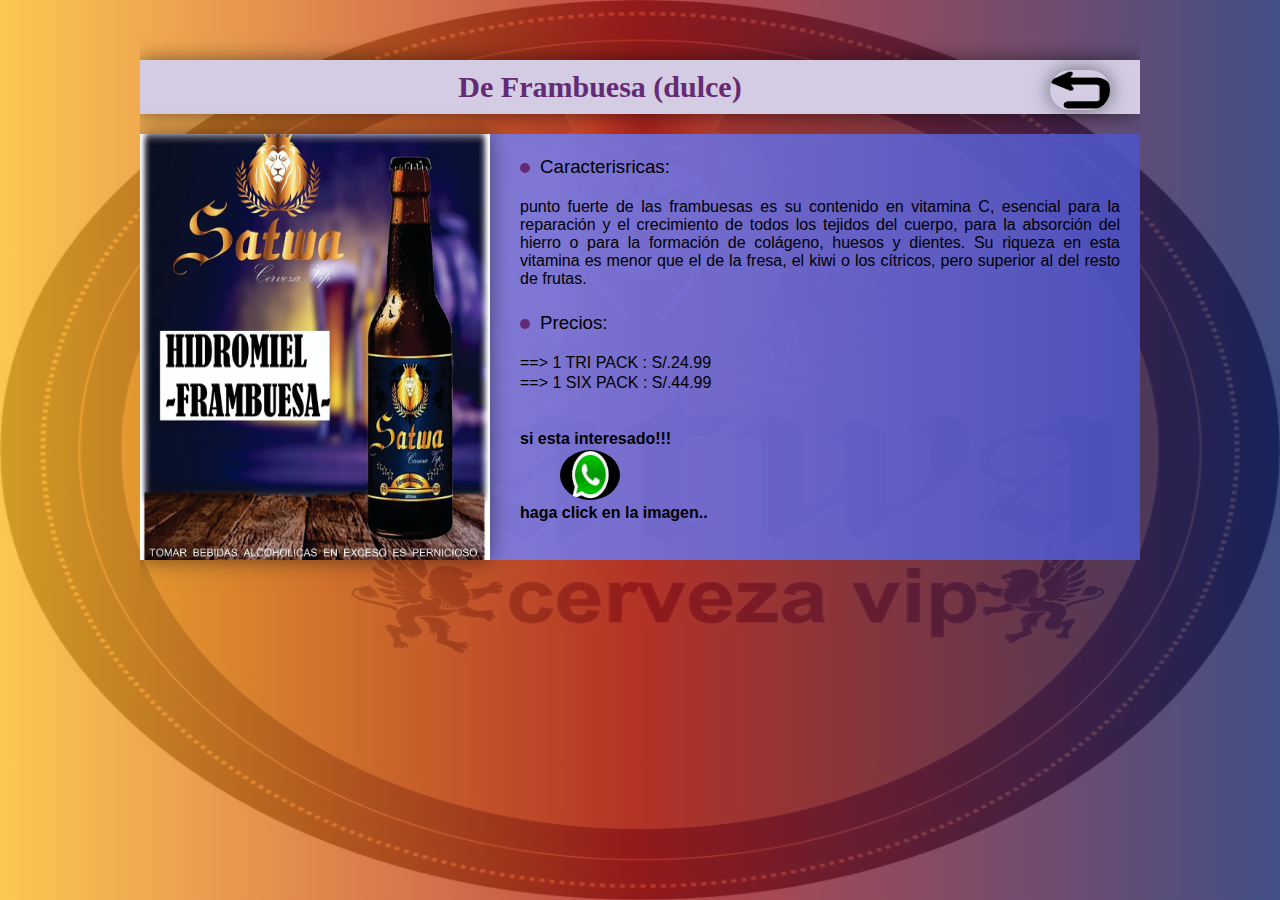
<file: Frambuesa.html>
<!DOCTYPE html>
<html lang="en">
<head>
    <meta charset="UTF-8">
    <link rel="shortcut icon" href="img/logo.jpg" type="image/x-icon">
    <meta name="viewport" content="width=device-width, initial-scale=1.0">
    <title>Satwa</title>
    <link rel="stylesheet" href="estilo3.css" >
</head>
<body>


    <main>



        <div class="products">
            
            <div class="contenedor">
                <h2 id="titulo-prod">De Frambuesa (dulce) <a href="inicio.html#titulo1"><img src="img/voler1.jpg" class="volver-efecto"  style="float:right"></a> </h2>
                
                <div class="contenedor-products">
                    
                    <img src="img/hidromiel-frambruesa.jpg" alt="" class="imagen-products">

                   <div class="contenido-texto-products" >
                       
                        
                       <h3><br><p><span></span>Caracterisricas:</p></h3>
                        <br><p> punto fuerte de las frambuesas es su contenido en vitamina C, esencial para la reparación y 
                            el crecimiento de todos los tejidos del cuerpo, para la absorción del hierro o para la 
                            formación de colágeno, huesos y dientes. Su riqueza en esta vitamina es 
                            menor que el de la fresa, el kiwi o los cítricos, pero superior al del resto de frutas.</p>

                        <h3> <br><p><span></span>Precios:</p>  </h3>
                        
                        <br><p> ==> 1 TRI PACK : S/.24.99</p>
                        <p> ==> 1 SIX PACK : S/.44.99</p>
                        
                        <br><br><p><strong>si esta interesado!!!</strong></p>
                        <a href="https://api.whatsapp.com/send?phone=51921071077&text=Hola,%20dejo%20mis%20datos%20para%20contactarnos.&fbclid=IwAR0RvIw8MLDmMc5PA6uKLpJwenTdxPBz" target="_blank"><img src="img/wtsp.jpg" alt=""></a>
                        <p><strong>haga click en la imagen..</strong>  </p>
                        <br><br>
                        </div>
 
                </div>
            </div>
        </div>




    </main>
    
</body>
</html>
</file>
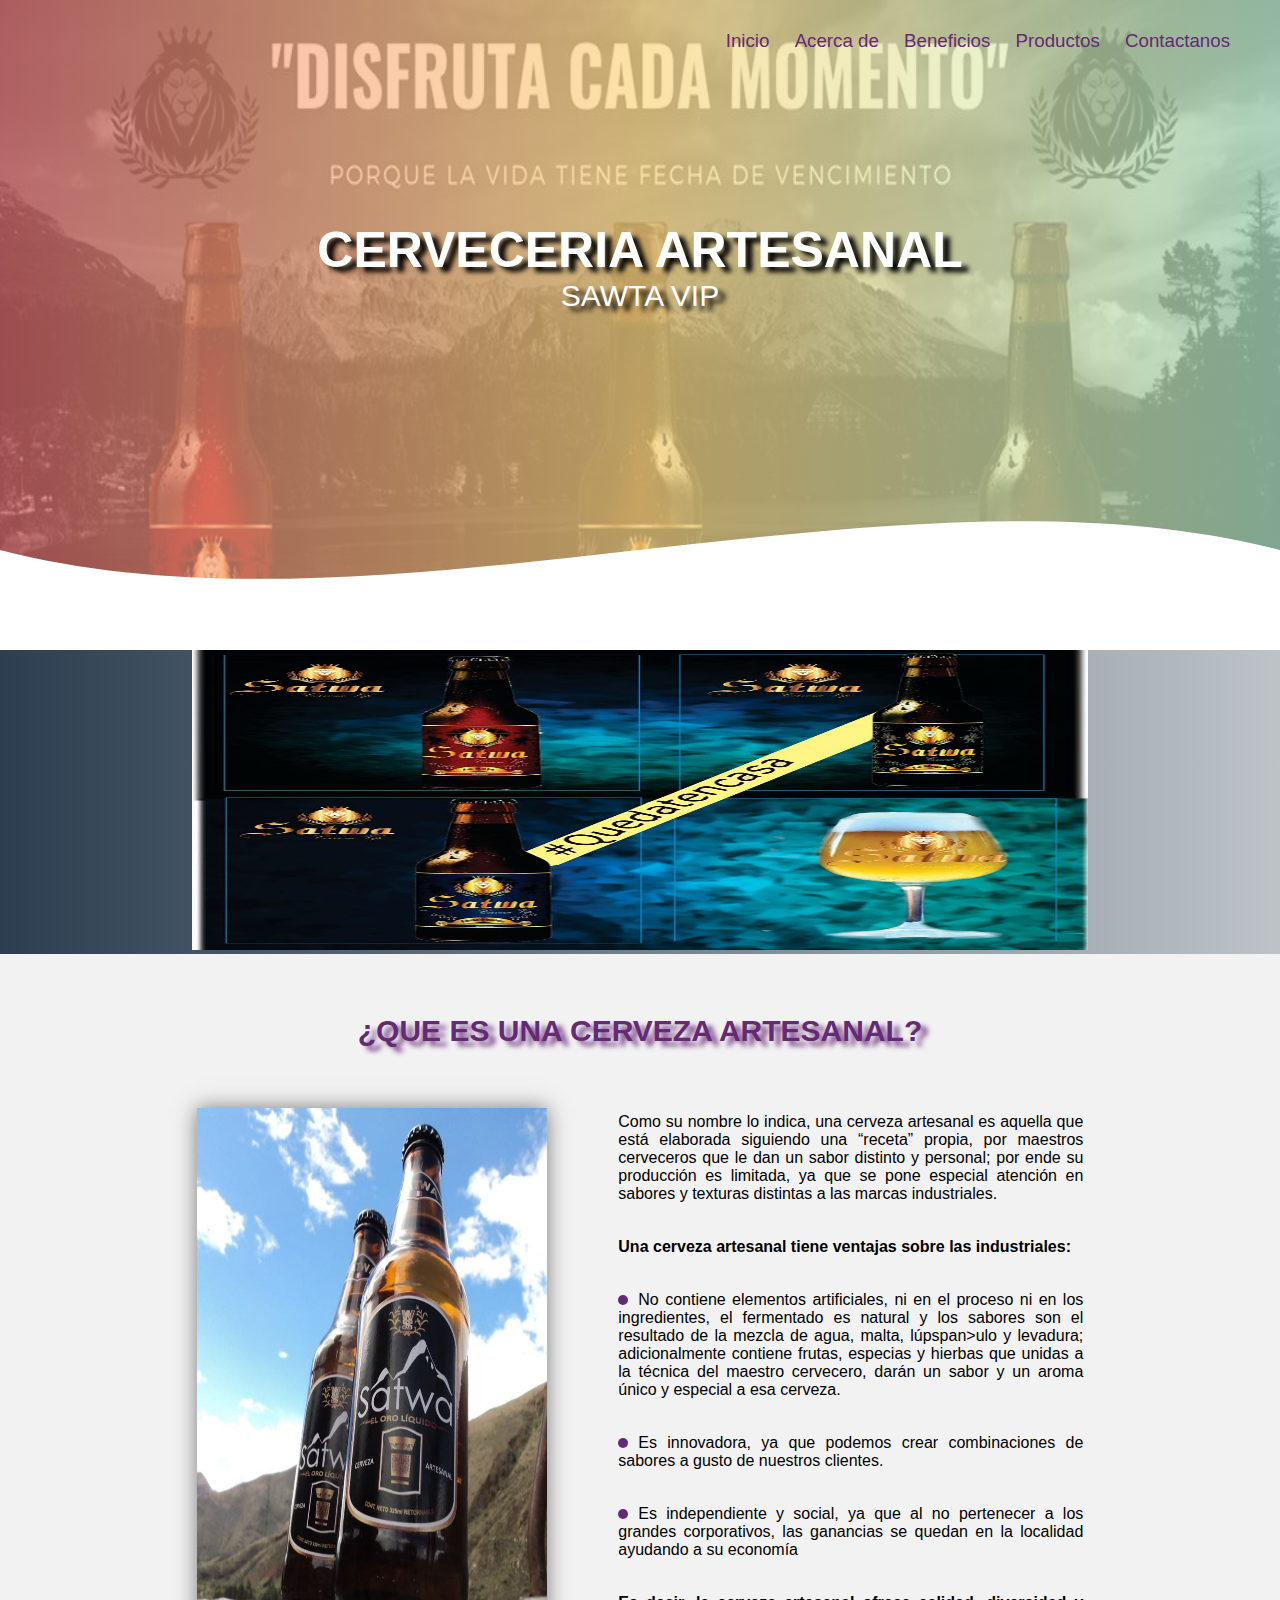
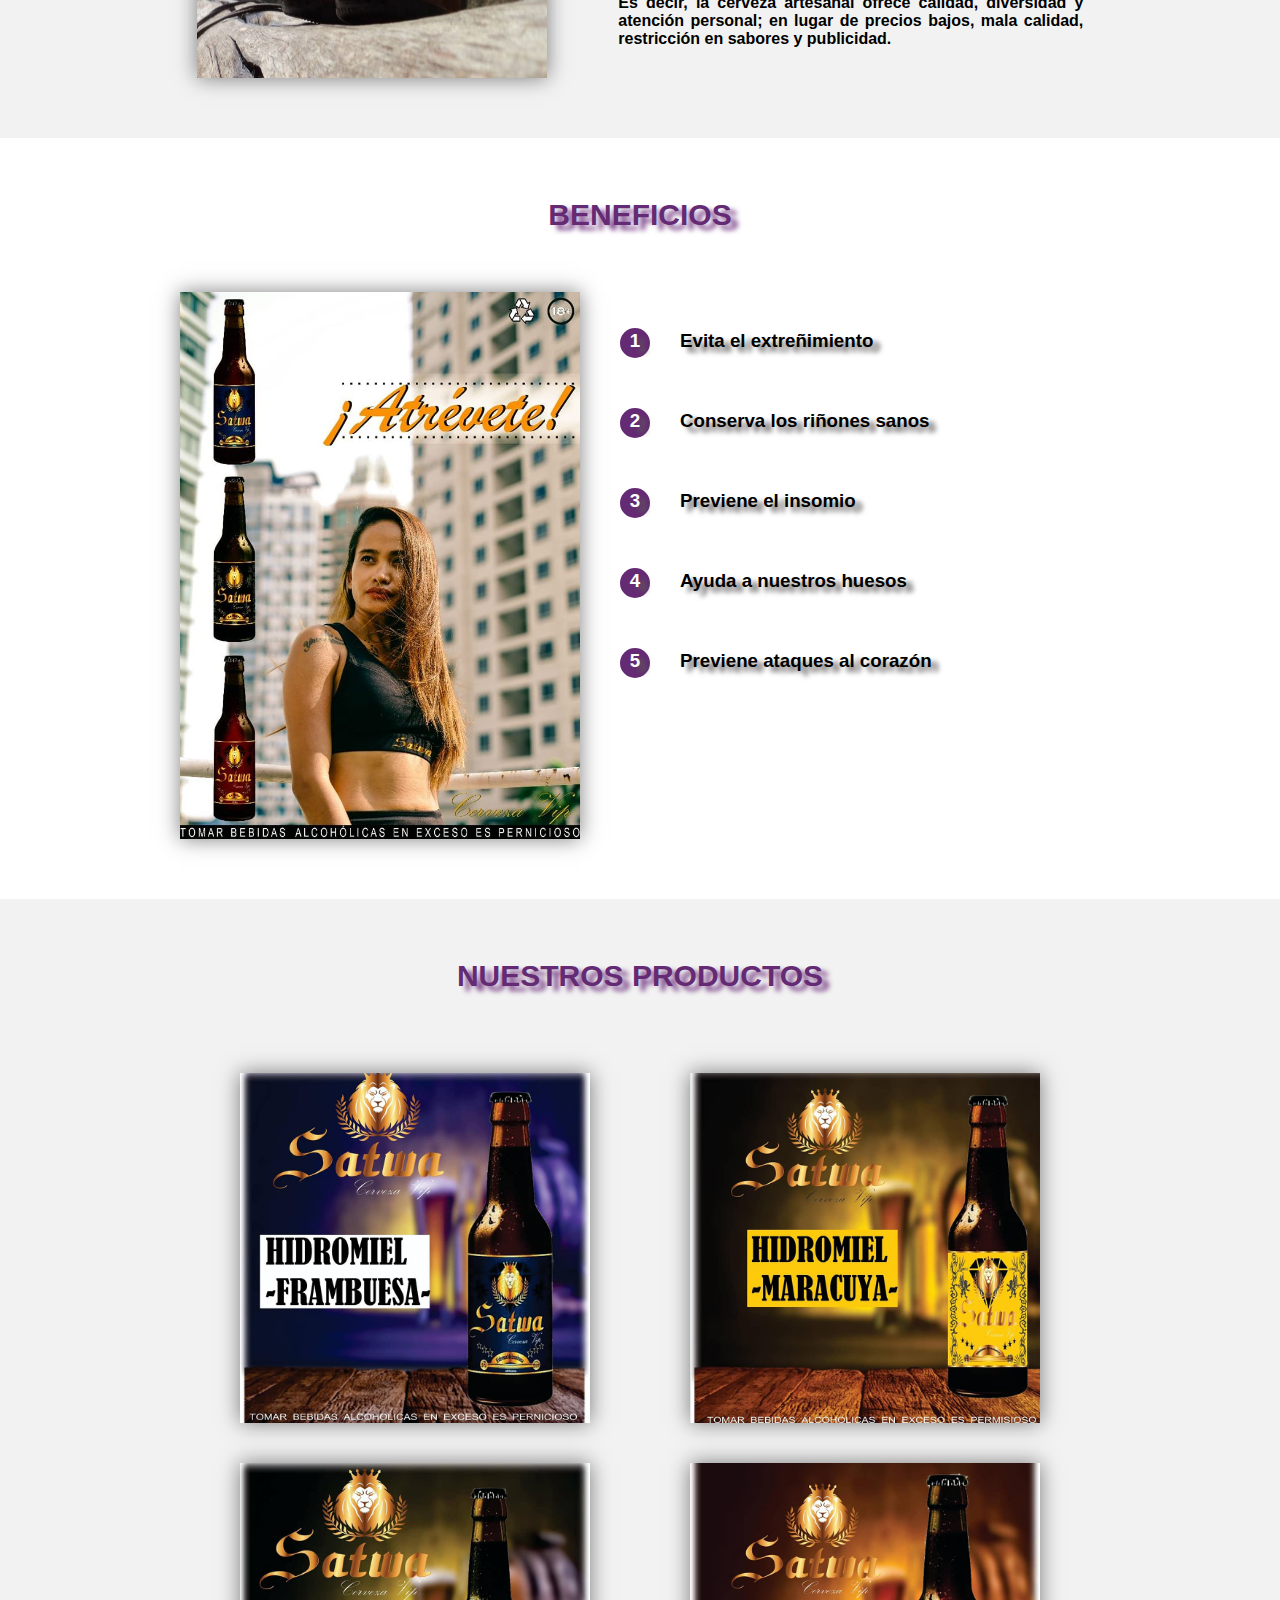
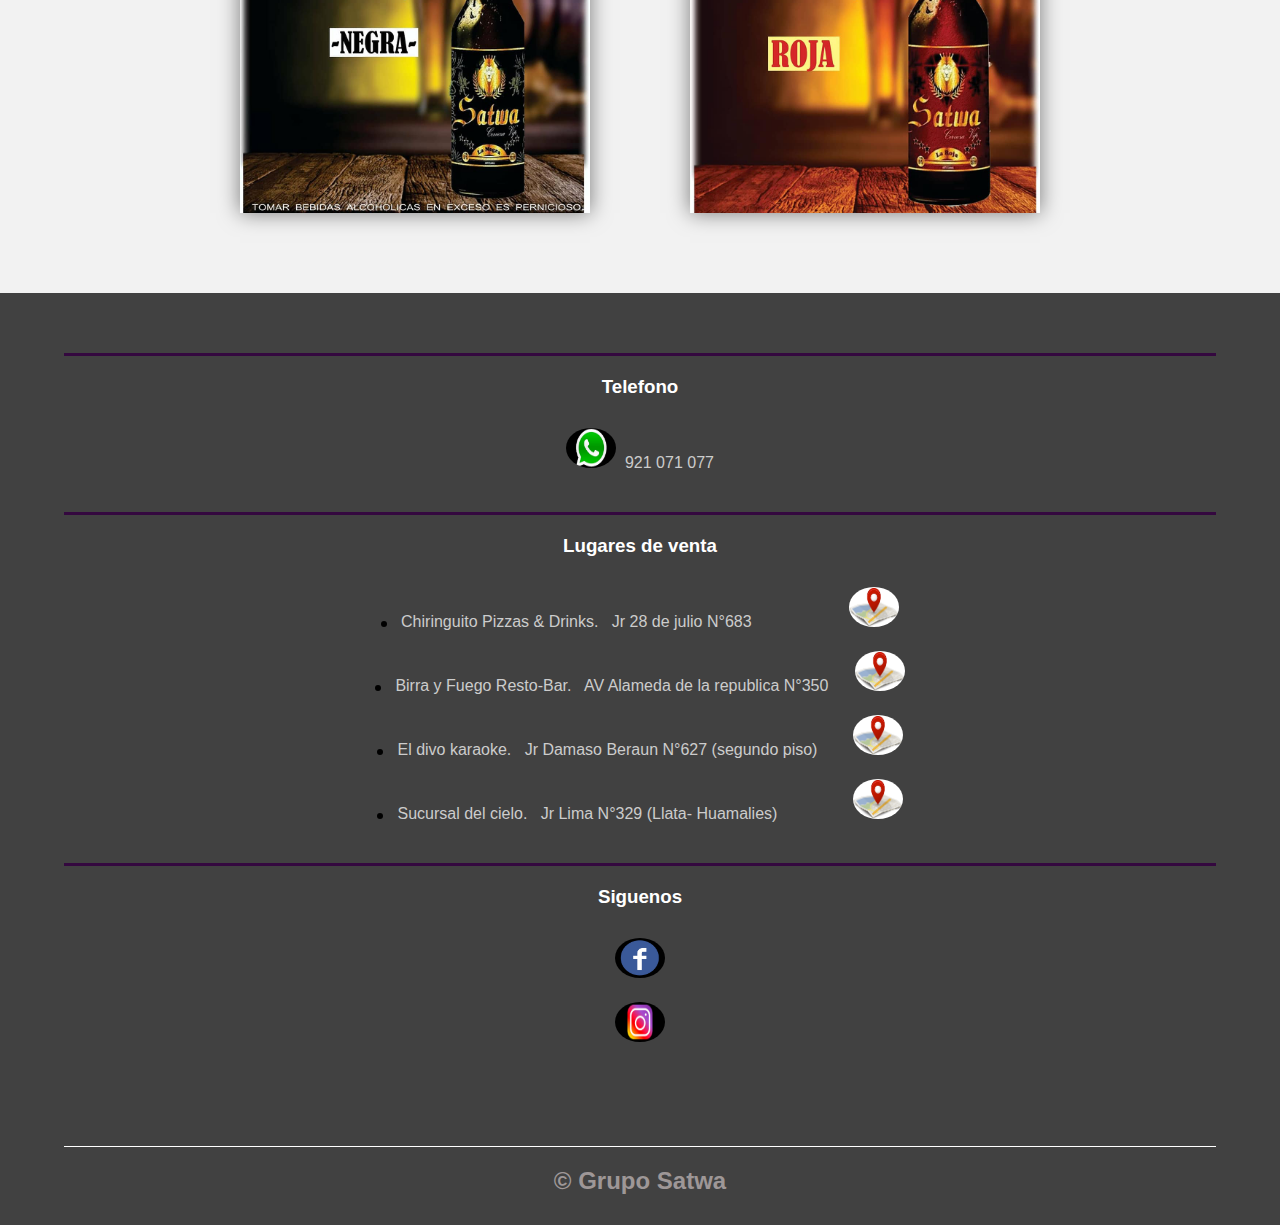
<file: inicio.html>
<!doctype html>
<html>

<head>
    <meta charset ="utf-8">
    <title>SATWA</title>
    <link rel="shortcut icon" href="img/logo.jpg" type="image/x-icon">
    <link rel="stylesheet" href="estilo1.css" >
    <link href="https://fonts.googleapis.com/css?family=Montserrat:400,500,700" rel="stylesheet">



</head>

<body>

    <header><h3>
        <nav>
            <a href="index.html"><strong>Inicio</strong></a>
            <a href="#titulo0"><strong>Acerca de</strong></a>
             <a href="#titulo"><strong>Beneficios</strong></a>
            <a href="#titulo1"><strong>Productos</strong></a>
            <a href="formulario.html"><strong>Contactanos</strong></a>
            
        </nav>
    </h3>
            
          <section class="texto-header">
              <h1>CERVECERIA ARTESANAL</h1>
                <h2>SAWTA VIP</h2> 
          </section>
          <div class ="olamar" style="height: 150px; overflow: hidden;" >
            <svg viewBox="0 0 500 150" preserveAspectRatio="none" style="height: 100%; width: 100%;">
                <path d="M0.00,49.98 C149.99,150.00 349.20,-49.98 500.00,49.98 L500.00,150.00 L0.00,150.00 Z" style="stroke: none; fill: #fff;"></path></svg></div>
    </header>

        

    <main>

        
        <section class="animacion">
            <div class="slider">
            <ul>
            
               <li><img src="img/carrusel1.jpg" width="500px" height="300px" alt=""></li> 
               <li><img src="img/carrusel2.jpg" width="500px" height="300px" alt=""></li> 
               <li><img src="img/carrusel3.jpg" width="500px" height="300px" alt=""></li> 
               <li><img src="img/carrusel4.jpg" width="500px" height="300px" alt=""></li> 
               <li><img src="img/carrusel5.jpg" width="500px" height="300px" alt=""></li> 
               <li><img src="img/carrusel6.jpg" width="500px" height="300px"  alt=""></li> 
               <li><img src="img/carrusel7.jpg" width="500px" height="300px"  alt=""></li> 
               <li><img src="img/carrusel8.jpg" width="500px" height="300px"  alt=""></li> 
               <li><img src="img/carrusel9.jpg" width="500px" height="300px"  alt=""></li> 
               <li><img src="img/carrusel10.jpg" width="500px" height="300px"  alt=""></li> 
            
            </ul>
        
           </div> 
        </section>
    
            



        <section class="elaboracion">
            <div class="contenedor">
                <h2 id="titulo0">¿QUE ES UNA CERVEZA ARTESANAL?</h2>

                <div class="contenedor-elaboracion">
                    <img src="img/acercade.jpg" alt="" class="imagen-elaboracion">

                   <div class="contenido-texto-elaboracion" >
                       <p>Como su nombre lo indica, una cerveza artesanal es aquella que está elaborada siguiendo una “receta” propia, 
                           por maestros cerveceros que le dan un sabor distinto y personal; por ende su producción es  limitada, 
                           ya que se pone especial atención en sabores y texturas distintas a las marcas industriales.</p>

                        <p><strong>Una cerveza artesanal tiene  ventajas sobre las industriales:</strong></p>
                        
                        <p><span></span>No contiene elementos artificiales, ni en el proceso ni en los ingredientes, el fermentado es natural y los sabores son el resultado de la mezcla de agua, 
                            malta, lúpspan></span>ulo y levadura; adicionalmente contiene frutas, especias y 
                            hierbas que unidas a la técnica del maestro cervecero, darán un sabor y un aroma único y especial a esa cerveza.</p>
                           
                        <p><span></span>Es innovadora, ya que podemos crear combinaciones de sabores a gusto de nuestros clientes.</p>  
                        
                        <p><span></span>Es independiente y social, ya que al no pertenecer a los grandes corporativos, las ganancias se quedan en la localidad ayudando a su economía</p>

                        <p><strong>Es decir, la cerveza artesanal ofrece calidad, diversidad y atención personal; en lugar de precios bajos, mala calidad, restricción en sabores y publicidad.</strong> </p>
                    
                        </div>

                </div>
            </div>
        </section>



        <section class="contenedor">
          
            
            <h2 id="titulo" >BENEFICIOS</h2>
        
            <div class="contenedor-productos">

                <img src="img/beneficios.jpg"   alt="" class="imagen-nosotros">
                <div class="contenido-texto">
                   
                    <br><br><h3><span>1</span>Evita el extreñimiento</h3>
                    <p></p>
                
                    <h3><span>2</span>Conserva los riñones sanos</h3>
                    <p></p>
                    <h3><span>3</span>Previene el insomio</h3>
                    <p></p>
                    <h3><span>4</span>Ayuda a nuestros huesos</h3>
                    <p></p>
                    <h3><span>5</span>Previene ataques al corazón</h3>
                
                </div>
                
            </div>
         </section>


        <section class="portafolio">
            <div class="contenedor">

                <h2 id="titulo1">NUESTROS PRODUCTOS</h2>
                <div class="galeria">
                    <div class="imagen-galeria">
                        <img src="img/hidromiel-frambruesa.jpg" alt="" >
                        <div class="hover-galeria">

                            <a href="Frambuesa.html"><img src="img/icono.png" alt=""></a>
                            <br><p><h2>Click para ver detalles..</h2></p>

                            
                           
                        </div>
                    </div>

                    <div class="imagen-galeria">
                        <img src="img/hidromiel-maracuya.jpg" alt="">
                        
                        <div class="hover-galeria">
                            
                            
                            <a href="Maracuya.html"><img src="img/icono.png" alt=""></a>
                            <br><p><h2>Click para ver detalles..</h2></p>
                        



                        </div>
                    </div>

                    <div class="imagen-galeria">
                        <img src="img/negra.jpg" alt="">
                        <div class="hover-galeria">
                           
                           

                            <a href="Negra.html"><img src="img/icono.png" alt=""></a>
                            <br><p><h2>Click para ver detalles..</h2></p>




                        </div>
                    </div>

                    <div class="imagen-galeria">
                        <img src="img/roja.jpg" alt="">
                        <div class="hover-galeria">
                            
                            <a href="Roja.html"><img src="img/icono.png" alt=""></a>
                            <br><p><h2>Click para ver detalles..</h2></p>


                        </div>
                    </div>

                    
                </div>
            </div>
        </section> 

    </main>


    <footer>

         <div class="contenedor-footer">
             <div class="contenido-footer">
                 <h3 id="contactanos">Telefono</h3>
                 <p><a href="https://api.whatsapp.com/send?phone=51921071077&text=Hola,%20dejo%20mis%20datos%20para%20contactarnos.&fbclid=IwAR0RvIw8MLDmMc5PA6uKLpJwenTdxPBz" target="_blank"><img src="img/wtsp.jpg" alt=""></a>&nbsp 921 071 077 </p>
                 
                
             </div>
             <div class="contenido-footer">
                <h3 >Lugares de venta</h3>
                <p><span></span> Chiringuito Pizzas & Drinks. &nbsp Jr 28 de julio N°683 &nbsp &nbsp &nbsp&nbsp&nbsp&nbsp&nbsp&nbsp&nbsp&nbsp&nbsp&nbsp&nbsp&nbsp&nbsp&nbsp&nbsp&nbsp  <a href="https://www.google.com/maps/place/Chiringuito/@-9.9327988,-76.2422462,17z/data=!4m8!1m2!2m1!1schiringuito+pizzas+y+drinks,+huanuco!3m4!1s0x91a7c3c88c9318ff:0xfc9cbe62e22fd1!8m2!3d-9.9322232!4d-76.2409893?hl=es-419" target="_blank"><img src="img/ubicacion.jpg"></a>  </p>
                <p><span></span> Birra y Fuego Resto-Bar. &nbsp AV Alameda de la republica N°350 &nbsp&nbsp&nbsp&nbsp <a href="https://www.google.com.pe/maps/place/Birra+y+Fuego+Resto-Bar/@-9.9239324,-76.2394296,17z/data=!3m1!4b1!4m5!3m4!1s0x91a7c3c5f6878441:0x9f504365573b784e!8m2!3d-9.9239377!4d-76.2372409?hl=es" target="_blank"><img src="img/ubicacion.jpg" ></a>  </p>
                <p><span></span> El divo karaoke. &nbsp Jr Damaso Beraun N°627 (segundo piso) &nbsp&nbsp&nbsp&nbsp&nbsp&nbsp  <a href="https://www.google.com/maps/place/Jir%C3%B3n+D%C3%A1maso+Bera%C3%BAn+627,+Hu%C3%A1nuco+10001/@-9.9239568,-76.2382511,15.5z/data=!4m5!3m4!1s0x91a7c2e27481ac25:0x7ef4eba365376225!8m2!3d-9.9282578!4d-76.2405016?hl=es-419" target="_blank"><img src="img/ubicacion.jpg"></a>  </p>
                <p><span></span> Sucursal del cielo. &nbsp Jr Lima N°329  (Llata- Huamalies)  &nbsp&nbsp&nbsp&nbsp&nbsp&nbsp&nbsp&nbsp&nbsp&nbsp&nbsp&nbsp&nbsp&nbsp&nbsp   <a href="https://www.google.com/maps/place/Plaza+de+Armas+de+Llata/@-9.5502667,-76.8175516,17z/data=!4m8!1m2!2m1!1sjr.+lima+n%C2%B0329,+llata!3m4!1s0x91a88caf99634f59:0xa151b9120d1287a9!8m2!3d-9.550053!4d-76.8155298?hl=es-419" target="_blank"><img src="img/ubicacion.jpg"></a>  </p>
            </div>
            <div class="contenido-footer">
                <h3>Siguenos</h3>
                <p><a href="https://www.facebook.com/cervezasatwa/" target="_blank"><img src="img/facebook.jpg" alt=""></a></p>
                <p><a href="https://www.instagram.com/cervezasatwavip/" target="_blank"><img src="img/insta.jpg" alt=""></a></p>
            </div>
         </div>

         <h2 class="titulo-final" > &copy; Grupo Satwa </h2>
    </footer>





</body>
</html>
</file>
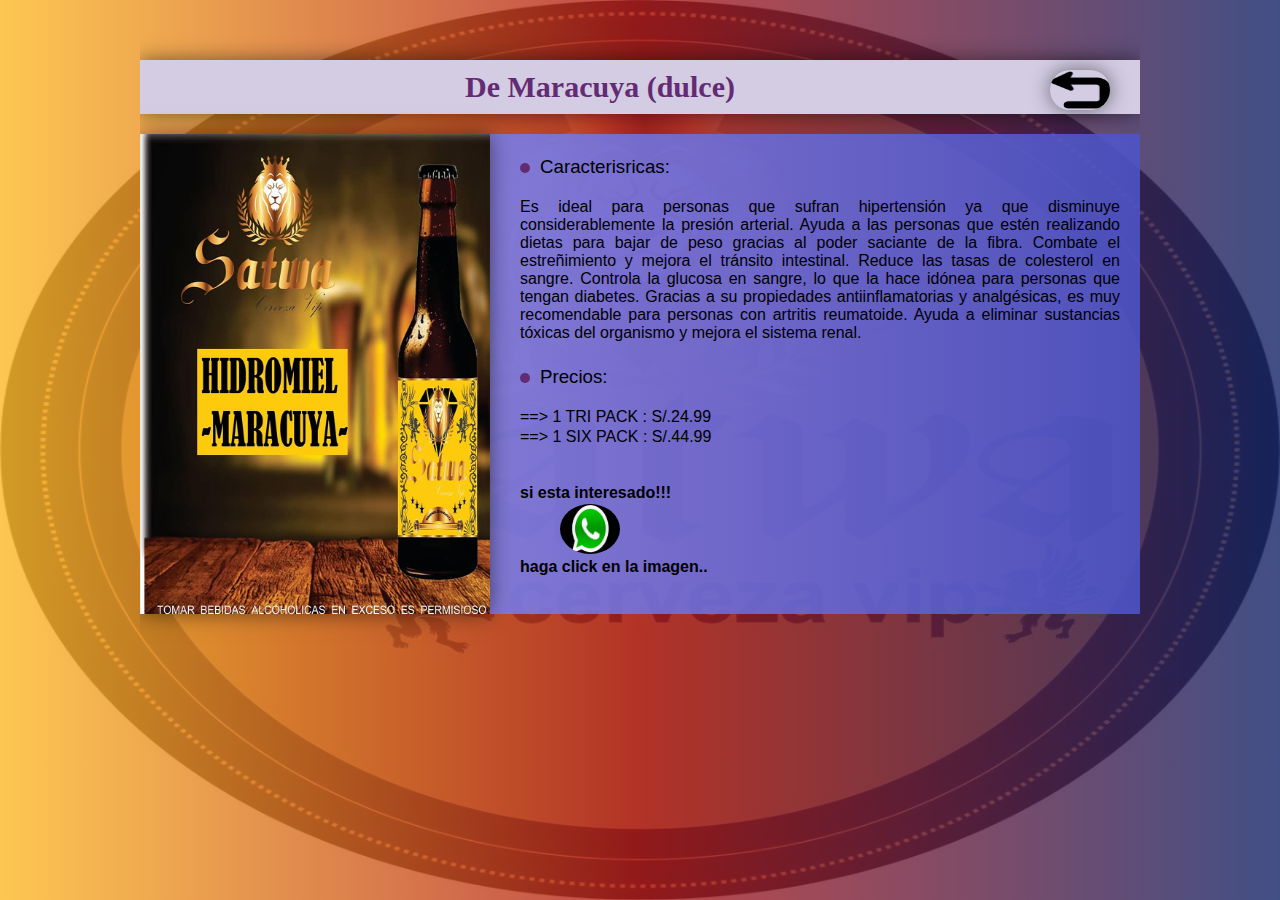
<file: Maracuya.html>
<!DOCTYPE html>
<html lang="en">
<head>
    <meta charset="UTF-8">
    <link rel="shortcut icon" href="img/logo.jpg" type="image/x-icon">
    <meta name="viewport" content="width=device-width, initial-scale=1.0">
    <title>Satwa</title>
    <link rel="stylesheet" href="estilo3.css">
</head>
<body>
    
    <main>



        <div class="products">
            
            <div class="contenedor">
                <h2 id="titulo-prod">De Maracuya (dulce)<a href="inicio.html#titulo1"><img src="img/voler1.jpg" class="volver-efecto" style="float:right"></a> </h2>
                
                <div class="contenedor-products">
                    
                    <img src="img/hidromiel-maracuya.jpg" alt="" class="imagen-products">

                   <div class="contenido-texto-products" >
                       
                        
                       <h3><br><p><span></span>Caracterisricas:</p></h3>
                        <br><p>Es ideal para personas que sufran hipertensión ya que disminuye considerablemente la presión
                             arterial. Ayuda a las personas que estén realizando dietas para bajar de peso gracias al poder
                              saciante de la fibra. Combate el estreñimiento y mejora el tránsito intestinal. 
                              Reduce las tasas de colesterol en sangre. Controla la glucosa en sangre, lo que la hace idónea
                               para personas que tengan diabetes. Gracias a su propiedades antiinflamatorias y 
                               analgésicas, es muy recomendable para personas con artritis reumatoide. 
                               Ayuda a eliminar sustancias tóxicas del organismo y mejora el sistema renal.</p>

                        <h3> <br><p><span></span>Precios:</p>  </h3>
                        
                        <br><p> ==> 1 TRI PACK : S/.24.99</p>
                        <p> ==> 1 SIX PACK : S/.44.99</p>
                        
                        <br><br><p><strong>si esta interesado!!!</strong></p>
                        <a href="https://api.whatsapp.com/send?phone=51921071077&text=Hola,%20dejo%20mis%20datos%20para%20contactarnos.&fbclid=IwAR0RvIw8MLDmMc5PA6uKLpJwenTdxPBz" target="_blank"><img src="img/wtsp.jpg" alt=""></a>
                        <p><strong>haga click en la imagen..</strong>  </p>
                        <br><br>
                        </div>
 
                </div>
            </div>
        </div>




    </main>

</body>
</html>
</file>
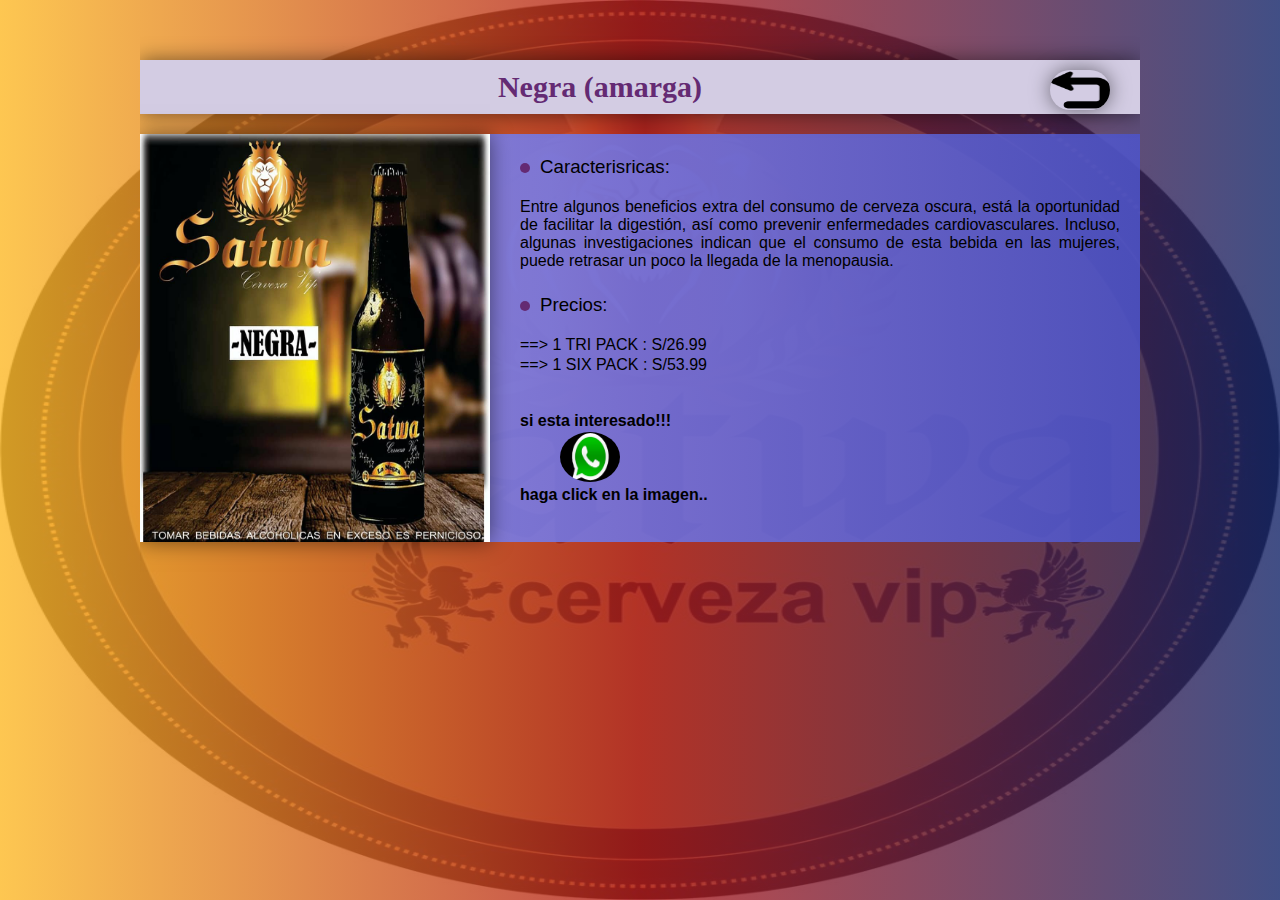
<file: Negra.html>
<!DOCTYPE html>
    <html lang="en">
    <head>
        <meta charset="UTF-8">
        <link rel="shortcut icon" href="img/logo.jpg" type="image/x-icon">
        <meta name="viewport" content="width=device-width, initial-scale=1.0">
        <title>Satwa</title>
        <link rel="stylesheet" href="estilo3.css">
    </head>
    <body>
        
        <main>



            <section class="products">
                
                <div class="contenedor">
                    <h2 id="titulo-prod"> Negra (amarga)<a href="inicio.html#titulo1"><img src="img/voler1.jpg" class="volver-efecto" style="float:right"></a> </h2>
                    
                    <div class="contenedor-products">
                        
                        <img src="img/negra.jpg" alt="" class="imagen-products">
    
                       <div class="contenido-texto-products" >
                           
                            
                           <h3><br><p><span></span>Caracterisricas:</p></h3>
                            <br><p>Entre algunos beneficios extra del consumo de cerveza oscura, está la oportunidad de 
                                facilitar la digestión, así como prevenir enfermedades cardiovasculares. 
                                Incluso, algunas investigaciones indican que el consumo de esta bebida en las mujeres, 
                                puede retrasar un poco la llegada de la menopausia.</p>
    
                            <h3> <br><p><span></span>Precios:</p>  </h3>
                            
                            <br><p> ==> 1 TRI PACK : S/26.99</p>
                            <p> ==> 1 SIX PACK : S/53.99</p>
                            
                            <br><br><p><strong>si esta interesado!!!</strong></p>
                            <a href="https://api.whatsapp.com/send?phone=51921071077&text=Hola,%20dejo%20mis%20datos%20para%20contactarnos.&fbclid=IwAR0RvIw8MLDmMc5PA6uKLpJwenTdxPBz" target="_blank"><img src="img/wtsp.jpg" alt=""></a>
                            <p><strong>haga click en la imagen..</strong> </p>
                            <br><br>
                            </div>
     
                    </div>
                </div>
            </section>
    
    
    
    
        </main>



    </body>
    </html>
</file>
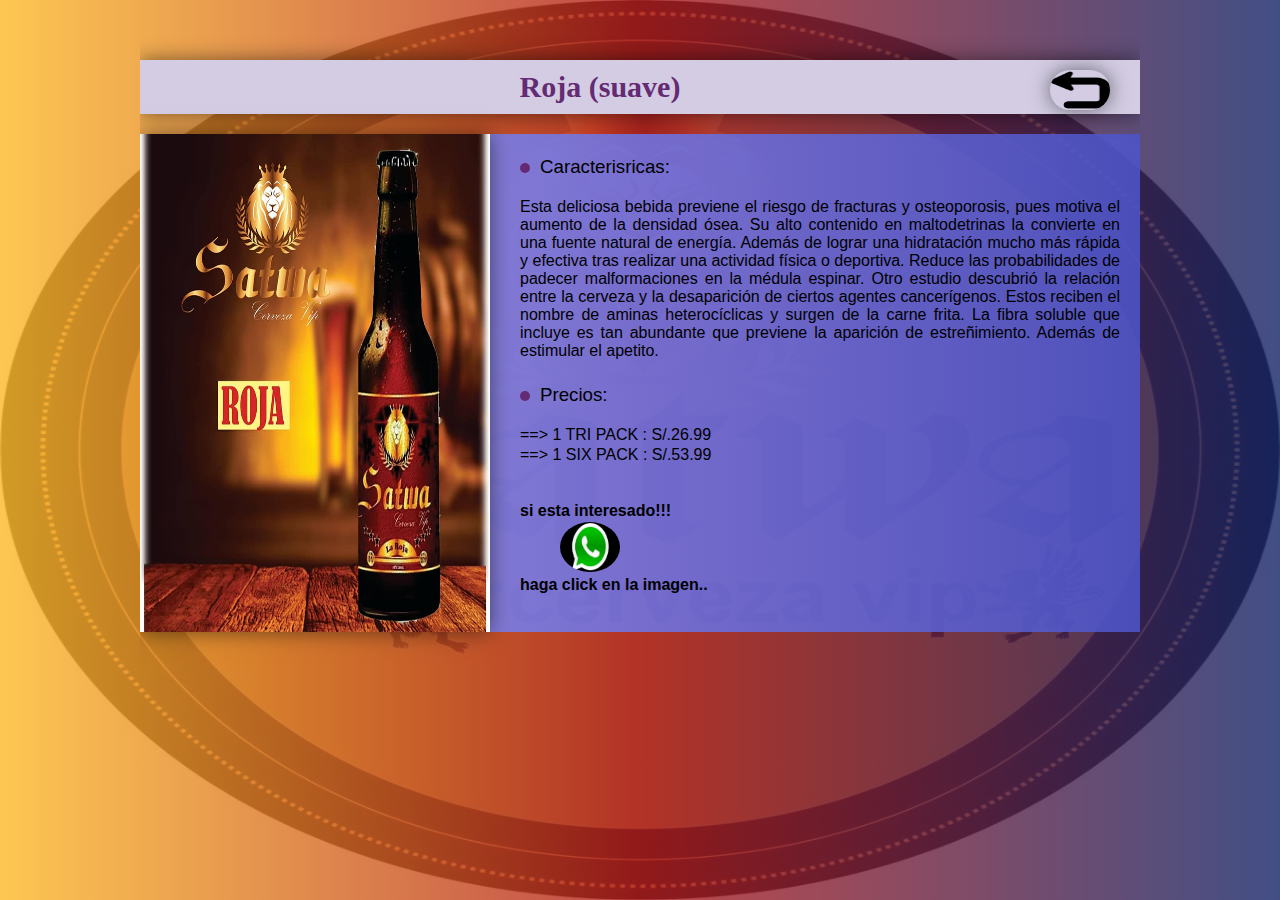
<file: Roja.html>
<!DOCTYPE html>
<html lang="en">
<head>
    <meta charset="UTF-8">
    <link rel="shortcut icon" href="img/logo.jpg" type="image/x-icon">
    <meta name="viewport" content="width=device-width, initial-scale=1.0">
    <title>Satwa</title>
    <link rel="stylesheet" href="estilo3.css">
</head>
<body>
    
    <main>



        <div class="products">
            
            <div class="contenedor">
                <h2 id="titulo-prod"> Roja (suave)<a href="inicio.html#titulo1"><img src="img/voler1.jpg" class="volver-efecto" style="float:right"></a> </h2>
                
                <div class="contenedor-products">
                    
                    <img src="img/roja.jpg" alt="" class="imagen-products">

                   <div class="contenido-texto-products" >
                       
                        
                       <h3><br><p><span></span>Caracterisricas:</p></h3>
                        <br><p> Esta deliciosa bebida previene el riesgo de fracturas y osteoporosis, 
                            pues motiva el aumento de la densidad ósea. Su alto contenido en maltodetrinas la 
                            convierte en una fuente natural de energía. Además de lograr una hidratación mucho más
                             rápida y efectiva tras realizar una actividad física o deportiva. 
                             Reduce las probabilidades de padecer malformaciones en la médula espinar. 
                             Otro estudio descubrió la relación entre la cerveza y la desaparición de ciertos 
                             agentes cancerígenos. Estos reciben el nombre de aminas heterocíclicas y 
                             surgen de la carne frita. La fibra soluble que incluye es tan abundante que previene 
                             la aparición de estreñimiento. Además de estimular el apetito.</p>

                        <h3> <br><p><span></span>Precios:</p>  </h3>
                        
                        <br><p> ==> 1 TRI PACK : S/.26.99</p>
                        <p> ==> 1 SIX PACK : S/.53.99</p>
                        
                        <br><br><p><strong>si esta interesado!!!</strong></p>
                        <a href="https://api.whatsapp.com/send?phone=51921071077&text=Hola,%20dejo%20mis%20datos%20para%20contactarnos.&fbclid=IwAR0RvIw8MLDmMc5PA6uKLpJwenTdxPBz" target="_blank"><img src="img/wtsp.jpg" alt=""></a>
                        <p><strong>haga click en la imagen..</strong>  </p>
                        <br><br>
                        </div>
 
                </div>
            </div>
        </div>




    </main>
    



</body>
</html>
</file>
<file: estilo3.css>
@charset "utf-8";

 *{
        margin: 0;
        padding: 0;
        box-sizing: border-box;
        
 }


body{
    background: #1a2a6c;  /* fallback for old browsers */
    background: -webkit-linear-gradient(to right, #fdbb2d, #b21f1f, #1a2a6c), url(img/logo.jpg);  /* Chrome 10-25, Safari 5.1-6 */
    background: linear-gradient(to right, #fdbb2dd3, #b21f1fd0, #1a2a6cd3), url(img/logo.jpg); /* W3C, IE 10+/ Edge, Firefox 16+, Chrome 26+, Opera 12+, Safari 7+ */

    
    background-size: 100% 100%;
    background-attachment: fixed;
    position: relative;

}
 




 body .contenedor-products{
     
    background: #4e54c8;  /* fallback for old browsers */
    background: -webkit-linear-gradient(to right, #8f94fbec, #4e54c8d2);  /* Chrome 10-25, Safari 5.1-6 */
    background: linear-gradient(to right, #8f94fbe5, #4e54c8e0); /* W3C, IE 10+/ Edge, Firefox 16+, Chrome 26+, Opera 12+, Safari 7+ */

   

   
}

.contenedor{
    padding: 60px 0;
    width: 90%;
    max-width: 1000px;
    margin: auto;
    overflow: hidden;
}

#titulo-prod{
    color: #642a73;
    font-size: 30px;
    text-align: center;
    align-items: center;
    margin-bottom: 20px;
    background-color: #d3cce3;
    padding: 10px;
    box-shadow: 0  0 20px  rgb(0, 0, 0, .5);
    position: relative;
}
.contenedor a img{
    width: 60px;
    height: 40px;
    margin-right: 20px;
    
   
}

.contenedor-products{
    display: flex;
    justify-content: space-evenly;
    
}


.imagen-products{
    width: 35%;
    position: relative;
    box-shadow: 0  0 20px  rgb(0, 0, 0, .5);
   
}


.contenedor-products .imagen-products{
    transition: all 300ms;
    cursor: pointer;
} 

.contenedor-products .imagen-products:hover{
    box-shadow: 5px 5px 0px 0px #2772beb0, 10px 10px #83c0fdc9, 15px 15px 7px #acd5fd;
    transform: translate(-5px, -5px);
}



.elaboracion .contenido-texto-products{
    width: 48%;
}

.contenido-texto-products span{
    background-color: #642a73;
     border-radius: 50%;
    display: inline-block;
    width: 10px;
    height: 10px;
    padding: 5px;
    margin-right: 10px;
    margin-left: 15x;
}

.contenido-texto-products p{
    padding-bottom: 2px;
    margin-left: auto;
    margin-left: 30px;
    margin-right: 20px;
    font-weight: 500;
    text-align: justify;
    font-family: 'Trebuchet MS', 'Lucida Sans Unicode', 'Lucida Grande', 'Lucida Sans', Arial, sans-serif;
   
   
   
}

.contenido-texto-products a img{
    width: 60px;
    height: 50px;
    border-radius: 90%;
    display: inline-block;
    text-align: center;
    justify-content: space-evenly;
    align-items: center;
    margin-left: 70px;
}



.volver-efecto{
    display: table-cell;
    border-radius: 20px;
    -moz-border-radius:20px;
    -webkit-border-radius:20px;
    height: 20px;
    width: 20px;
   box-shadow: 0  0 20px  rgb(0, 0, 0, .5);
   
}


@-webkit-keyframes rotar{

    0%{-webkit-transform: scale(1) rotate(0deg);}
    50%{-webkit-transform: scale(1.5) rotate(180deg);}
    100%{-webkit-transform: scale(1) rotate(360deg);}
}

@-moz-keyframes rotar{
    0%{-moz-transform: scale(1) rotate(0deg);}
    50%{-moz-transform: scale(1.5) rotate(180deg);}
    100%{-moz-transform: scale(1) rotate(360deg);}
}

.volver-efecto{
    -webkit-animation: rotar 3s linear infinite;
    -moz-animation: roter 3s linear infinite;
}




@media screen and (max-width:900px){
    .contenedor-products{
        flex-direction: column;
        justify-content: center;
        align-items: center;
    }
    
.contenedor .contenido-texto-products{
    width: 90%;
}
.imagen-products{
    width: 90%;
}


}

@media screen and (max-width:500px){
    .imagen-products{
       
        width: 90%;
    }

    .contenedor .contenido-texto-products{
        width: 95%;
        text-align: center;
        align-items: center
    }
}
</file>
<file: estilo1.css>
@charset "utf-8";


*{
    margin: 0;
    padding: 0;
    box-sizing: border-box;
    
}

body{
    font-family: sans-serif;
}

.contenedor{
    padding: 60px 0;
    width: 90%;
    max-width: 1000px;
    margin: auto;
    overflow: hidden;
}
#titulo{
    color: #642a73;
    font-size: 30px;
    text-align: center;
    margin-bottom: 60px;
    text-shadow: 7px 5px 5px #703280ea;
}

/* HEADER */

 header{
     width: 100%;
     height: 650px;
    background: #C6FFDD;  
    /* fallback for old browsers */
    background: -webkit-linear-gradient(to right, #f7797da1, #fbd886b9, #c6ffdda6), url(img/portada.jpg);
     /* Chrome 10-25, Safari 5.1-6 */
    background: linear-gradient(to right, #f7797da1, #fbd886b9, #c6ffdda6), url(img/portada.jpg); 
    /* W3C, IE 10+/ Edge, Firefox 16+, Chrome 26+, Opera 12+, Safari 7+ */
    background-size: 100% 100%;
    background-attachment: fixed;
    position:relative;
    
  
}

nav{
    text-align: right;
    padding: 30px 50px 0 0;
    
}


nav a{
    color: #642a73;
    font-weight: 50;
    text-decoration: none;
    margin-left: 20px;
    font-family: Arial, Helvetica, sans-serif;
   
}
nav a:hover{
   
    text-decoration: underline;
    color: #414141;
    
}
header .texto-header{
    display: flex;
    height: 430px;
    width: 100%;
    align-items: center;
    justify-content: center;
    flex-direction: column;
    text-align: center;
}
.texto-header h1{
    font-size: 50px;
    color: #fff;
    text-shadow: 7px 5px 5px #000;
}

.texto-header h2{
    font-size: 30px;
    color: #fff;
    font-weight: 300;
    text-shadow: 7px 5px 5px #000;
}


.olamar{
    position: absolute;
    bottom: 0;
    width: 100%;
}

/*---fin header---*/



/*.....animacion carrusel...*/



.animacion{
    background: #bdc3c7;  /* fallback for old browsers */
background: -webkit-linear-gradient(to right, #2c3e50, #bdc3c7);  /* Chrome 10-25, Safari 5.1-6 */
background: linear-gradient(to right, #2c3e50, #bdc3c7); /* W3C, IE 10+/ Edge, Firefox 16+, Chrome 26+, Opera 12+, Safari 7+ */

}
.slider{
    width: 70%;
    margin: auto;
    overflow: hidden;
}
.slider ul{
    padding: 0;
    display: flex;
    width: 1000%;
    animation: cambio 40s infinite alternate;
   

}

.slider li{
    width: 100%;
    list-style: none;
    
}
.slider img{
    width: 100%;
}

@keyframes cambio{
    0%{margin-left: 0;}
    10%{margin-left: 20%;}

    10%{margin-left: -100%;}
    20%{margin-left: -100%;}

    20%{margin-left: -200%;}
    30%{margin-left: -200%;}

    30%{margin-left: -300%;}
    40%{margin-left: -300%;}

    40%{margin-left: -400%;}
    50%{margin-left: -400%;}

    50%{margin-left: -500%;}
    60%{margin-left: -500%;}

    60%{margin-left: -600%;}
    70%{margin-left: -600%;}

    70%{margin-left: -700%;}
    80%{margin-left: -700%;}

    80%{margin-left: -800%;}
    90%{margin-left: -800%;}

    90%{margin-left: -900%;}
    100%{margin-left: -900%;}

}












/*--ACERCA DE--*/


 .elaboracion{
    background: #f2f2f2;
}

#titulo0{
    color: #642a73;
    font-size: 30px;
    text-align: center;
    margin-bottom: 60px;
    text-shadow: 7px 5px 5px #703280ea;
}

.contenedor-elaboracion{
    display: flex;
    justify-content: space-evenly;
    
}
.imagen-elaboracion{
    width: 35%;
    position: relative;
    box-shadow: 0  0 20px  rgb(0, 0, 0, .5);

   
}

.contenedor-elaboracion .imagen-elaboracion{
    transition: all 300ms;
    cursor: pointer;
}

.contenedor-elaboracion .imagen-elaboracion:hover{
    box-shadow: 5px 5px 0px 0px #2772beb0, 10px 10px #83c0fdc9, 15px 15px 7px #acd5fd;
    transform: translate(-5px, -5px);

}

.elaboracion .contenido-texto-elaboracion{
    width: 48%;
}

.contenido-texto-elaboracion span{
    background-color: #642a73;
     border-radius: 50%;
    display: inline-block;
    width: 10px;
    height: 10px;
    padding: 5px;
    margin-right: 10px;
}

.contenido-texto-elaboracion p{
    padding: 0px 0px 30px 15px;
    font-weight: 500;
    text-align: justify;
    font-family: 'Trebuchet MS', 'Lucida Sans Unicode', 'Lucida Grande', 'Lucida Sans', Arial, sans-serif;
    padding-top: 5px;
   
    
   
}


/* Abeneficio*/

 .contenedor-productos{
    display: flex;
    justify-content: space-evenly;
    
}
.contenedor-productos .imagen-nosotros{
    transition: all 300ms;
    cursor: pointer;
}

.contenedor-productos .imagen-nosotros:hover{
    box-shadow: 5px 5px 0px 0px #2772beb0, 10px 10px #83c0fdc9, 15px 15px 7px #acd5fd;
    transform: translate(-5px, -5px);

}

.imagen-nosotros{
    width: 40%;
    box-shadow: 0  0 20px  rgb(0, 0, 0, .5);
}

.contenedor .contenido-texto{
    width: 48%;
}

.contenido-texto h3{
    margin-bottom: 15px;
    text-shadow: 7px 5px 5px rgb(94, 89, 89);
}

.contenido-texto h3 span{
    background-color: #642a73;
    color: #fff;
    border-radius: 50%;
    display: inline-block;
    text-align: center;
    width: 30px;
    height: 30px;
    padding: 2px;
    margin-right: 30px;
 
}
.contenido-texto p{
    padding: 0px 0px 30px 15px;
    font-weight: 300;
    text-align: justify;
    font-family: 'Trebuchet MS', 'Lucida Sans Unicode', 'Lucida Grande', 'Lucida Sans', Arial, sans-serif;
    padding-top: 5px;
}

/*--fin contenido--*/



/* GALERIA */

#titulo1{
    color: #642a73;
    font-size: 30px;
    text-align: center;
    margin-bottom: 60px;
    text-shadow: 7px 5px 5px #703280ea;
}


.portafolio{
    background: #f2f2f2;
}

.galeria{
    display: flex;
    justify-content: space-evenly;
    flex-wrap: wrap;
}

.imagen-galeria{
    width: 35%;
    margin-bottom: 20px;
    margin-top: 20px;
    overflow: hidden;
    position: relative;
    cursor: pointer;
    box-shadow: 0  0 20px  rgb(0, 0, 0, .5);

}

.imagen-galeria img{
    width: 100%;
    height: 100%;
    object-fit: cover;
    display: block;

}

.hover-galeria{
    position: absolute;
    width: 350px;
    height:350px;
    top: 0;
    transform: scale(0);
    background: #C33764;  /* fallback for old browsers */
    background: -webkit-linear-gradient(to right, #1d2571d0, #c33763c7);  /* Chrome 10-25, Safari 5.1-6 */
    background: linear-gradient(to right, #1d2571c4, #c33763cb); /* W3C, IE 10+/ Edge, Firefox 16+, Chrome 26+, Opera 12+, Safari 7+ */
    
    transition: transform .5s;
    display: flex;
    justify-content: center;
    align-items: center;
    flex-direction: column;
    

}

.hover-galeria img{
    width: 100px;
    height: 100px;
}




.hover-galeria, h2{
    color: #fff;
    font-size: 20px;
}

.imagen-galeria:hover .hover-galeria{
    transform: scale(1);
}

/*---fin galeria--*/


/* FOOTER */

footer{
    background-color:  #414141;
    padding: 60px 0 30px 0;
    margin: auto;
    overflow: hidden;
}

.contenedor-footer{
    display: block;
    width: 90%;
    justify-content: space-evenly;
    margin: auto;
    padding-bottom: 60px;
    border-bottom: 1px solid #fff;
    text-align: center;
    
   
}

.contenido-footer{
    text-align: center;
    margin-bottom: 20px;
}

.contenido-footer h3{
    color: #fff;
    border-top: 3px solid #34083f ;
    padding-bottom: 20px;
    margin-bottom: 10px;
    padding-top: 20px;
   
   
    
}
     
.contenido-footer p{
   
 
    color: #ccc;    
    padding-bottom: 20px;
    text-align: center;
    
    
    
    
}
.contenido-footer span{
    margin-right: 10px;
    display: inline-block;
    text-align: center;
    padding: 3px;
    border-radius: 50%;
    background: #000;
    align-items: center;
    
}
.contenido-footer  img{

     
    width: 50px;
    height: 40px;
    border-radius: 60%;
    display: inline-block;
    text-align: center;
    justify-content: space-evenly;
    align-items: center;
    
    

}

.titulo-final{
    text-align: center;
    font-size: 24px;
    margin: 20px 0 0 0;
    color: #9e9797;
}

/*--fin footer--*/



@media screen and (max-width:900px){

    header{
       background-image: center;
       background-position: center;
        
    }

/*-- acerca de --*/

.contenedor-elaboracion{
        flex-direction: column;
        justify-content: center;
        align-items: center;
}

    .imagen-elaboracion{
        width: 90%;
    }

    .contenido-texto-elaboracion{
        width: 90%;
    }


    /*-- beneficios --*/

 .contenedor-productos{
        flex-direction: column;
        justify-content: center;
        align-items: center;
    }
    
.contenedor .contenido-texto{
    width: 90%;
}
.imagen-nosotros{
    width: 90%;
}

/* galeria */ 

.imagen-galeria{
    width: 44%;
}


/*- footer- */

.contenedor-footer{
    
    border: none;
     
}


.contenido-footer{
    margin-bottom: 20px;
    text-align: center;
    flex-direction: column;
}

.contenido-footer h3{   
    border: none;
    width: 50%;
  
}

.contenido-footer p{
   
    color: #ccc;    
    border-top: 1px solid #f2f2f2;
    padding-bottom: 20px;
   
   
    
}
.contenido-footer img{
    text-align: center;
    flex-direction: column;
}

.titulo-final{
    font-size: 20px;
}



}








@media screen and (max-width:500px){

    header{
       background-position: center;
       background-image: center;
     
    }

    nav{
        text-align: center;
        padding: 30px 0 0 0;
    }

    nav > a{
        margin-right: 50px;
    }

    .texto-header h1{
        font-size: 35px;

    }
    .texto-header h2{
        font-size: 20px;

    }


    .imagen-elaboracion{
        margin-bottom: 60px;
        width: 90%;
    }
    .elaboracion .contenido-texto-elaboracion{
        width: 95%;
    }


    /*-- acerca de --*/

.contenedor-elaboracion{
    flex-direction: row;
        justify-content: center;
        align-items: center;
}

    .imagen-elaboracion{
        width: 90%;
    }

    .contenido-texto-elaboracion{
        width: 90%;
    }

    /*-beneficios-*/

    .imagen-nosotros{
       
        width: 90%;
    }

    .contenedor .contenido-texto{
        width: 95%;
        text-align: center;
        align-items: center
    }
    
    


    /*_galeria-*/

    .imagen-galeria{
        width: 95%;
    }

    /*-footer-*/

    .contenedor-footer{
        flex-direction: column;
       
    
    }

    .contenido-footer{
        margin-bottom: 20px;
        text-align: center;
        
       
    }

    .contenido-footer  img{
        text-align: center;
      
        
    }

    .contenido-footer h3{
        border: none;
        
    }

    .contenido-footer p{
        color: #ccc;    
        border-top: 1px solid #f2f2f2;
        padding-bottom: 20px;
       
           
    }

    .titulo-final{
        font-size: 20px;
    }

    
}
</file>
